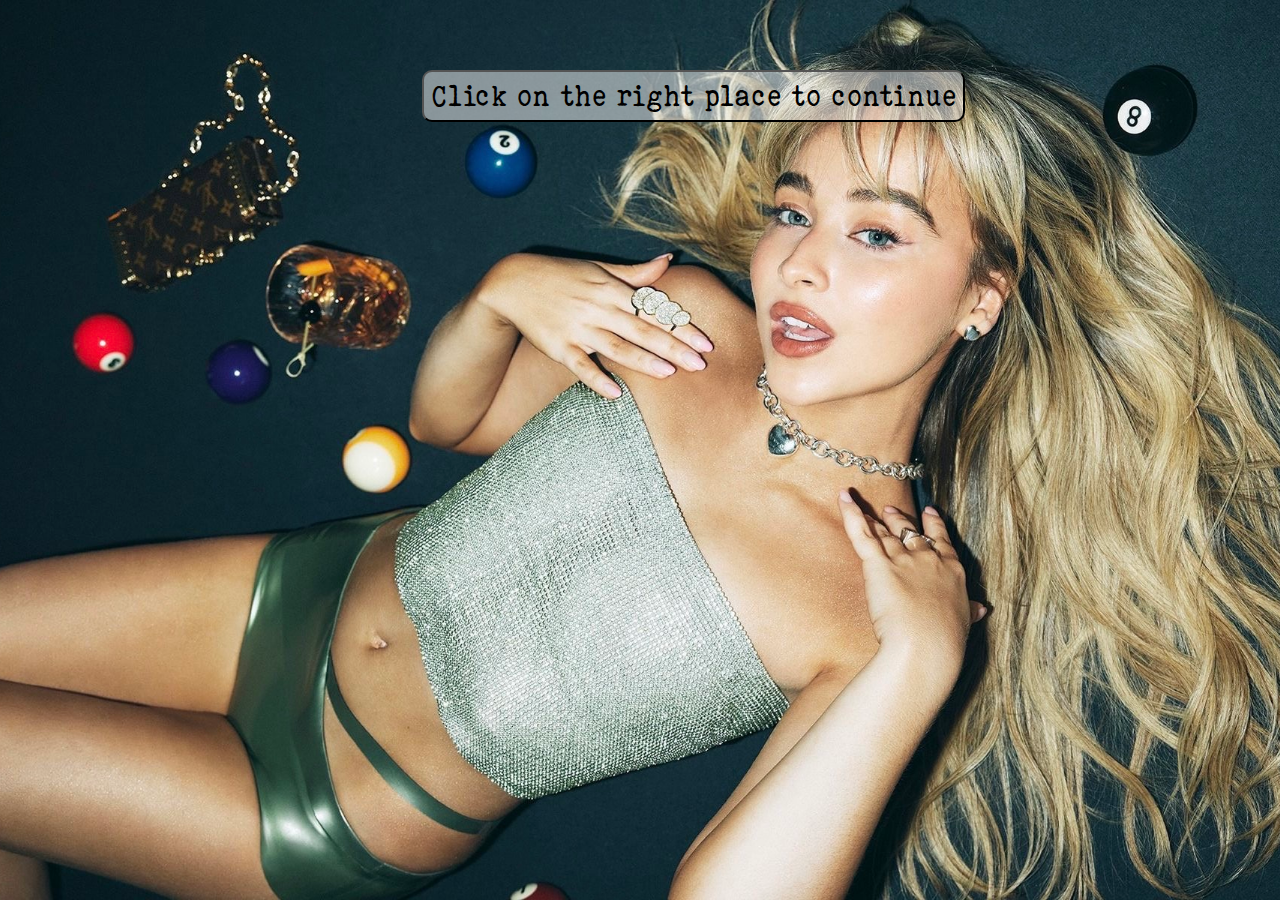
<file: index.html>
<!DOCTYPE html>
<html lang="en">

<head>
    <meta charset="UTF-8">
    <meta name="viewport" content="width=device-with, initial-scale=1.0">
    <meta http-equiv="X-UA-Compatible" content="ie=edge">
    <link rel="stylesheet" href="styles.css">
</head>

<body class="background1">
    <button class="big-button" style="left: 33%">Click on the right place to continue</button>
    <a href="wish.html">
        <button id="booba"></button>
        <audio id="honkSound" preload="auto" src="asset/honk.mp3"></audio>
    </a>
    <script src="index.js"></script>
</body>
</html>
</file>
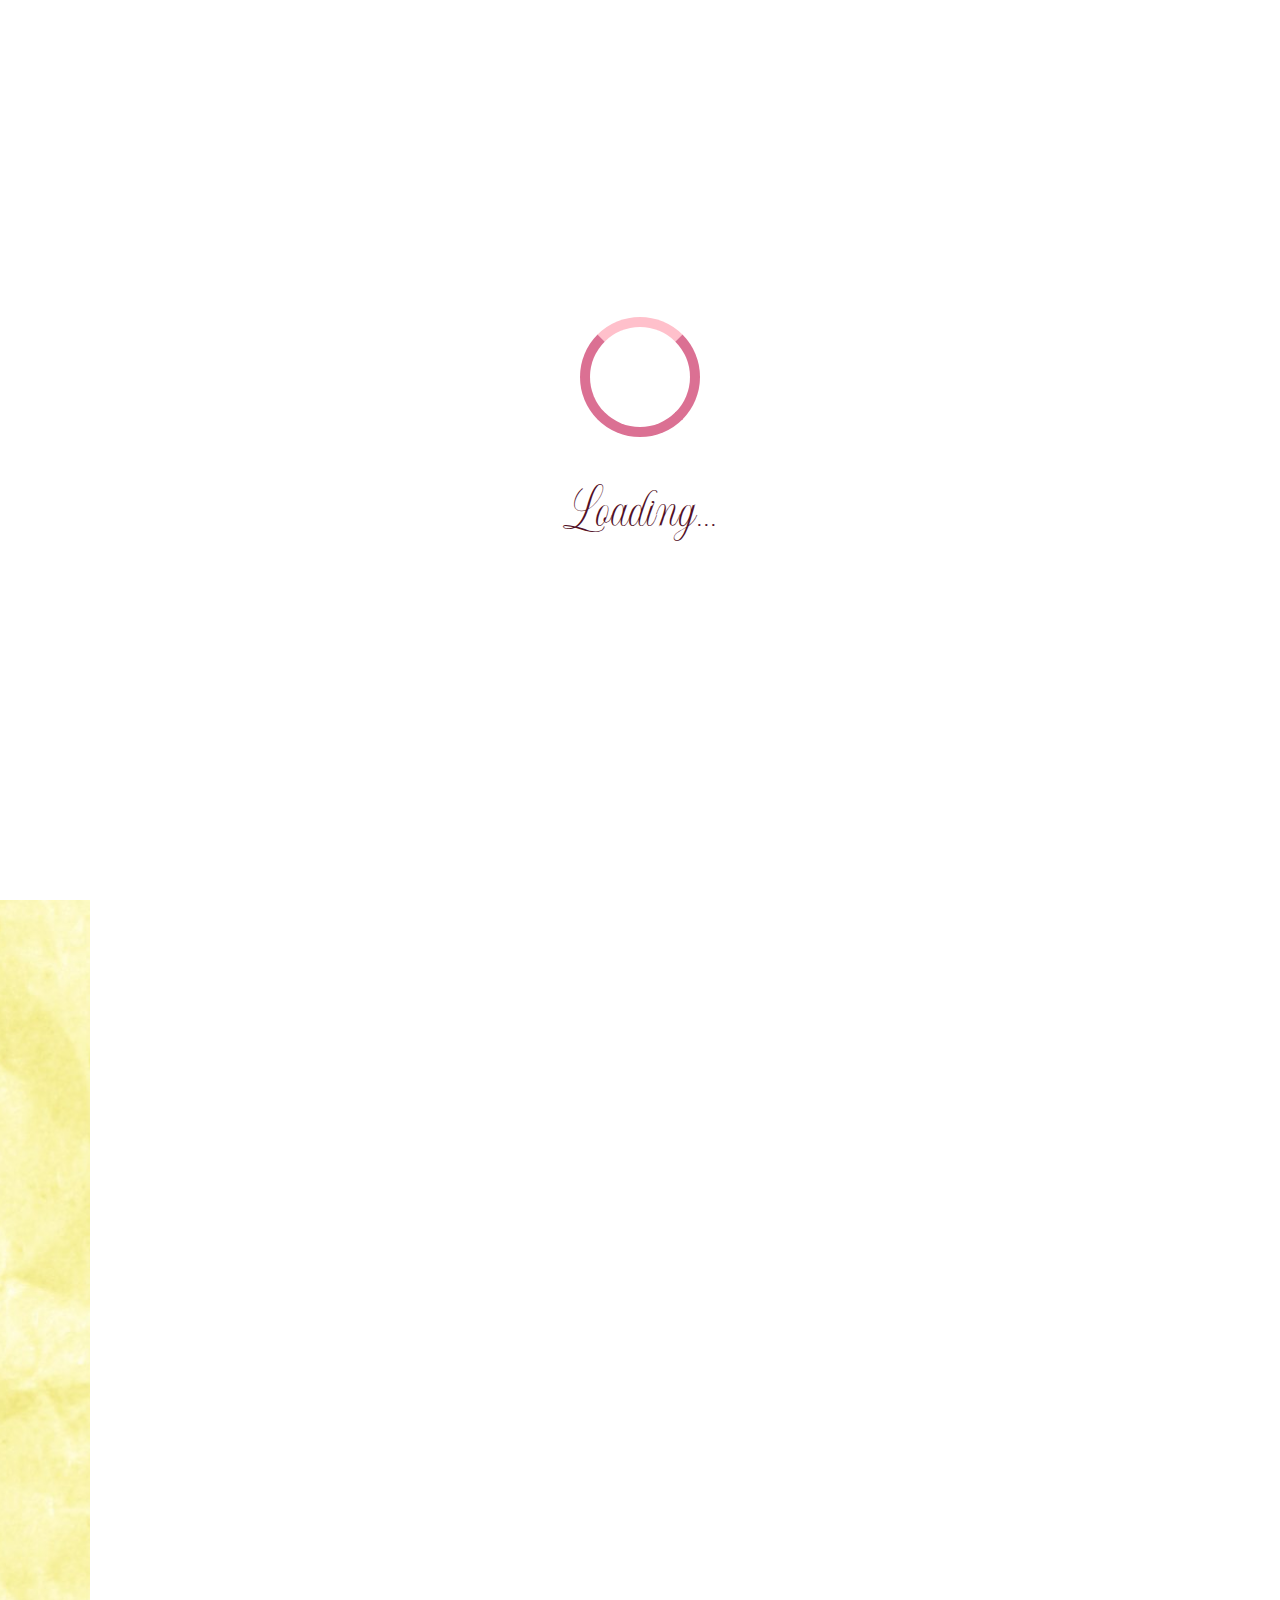
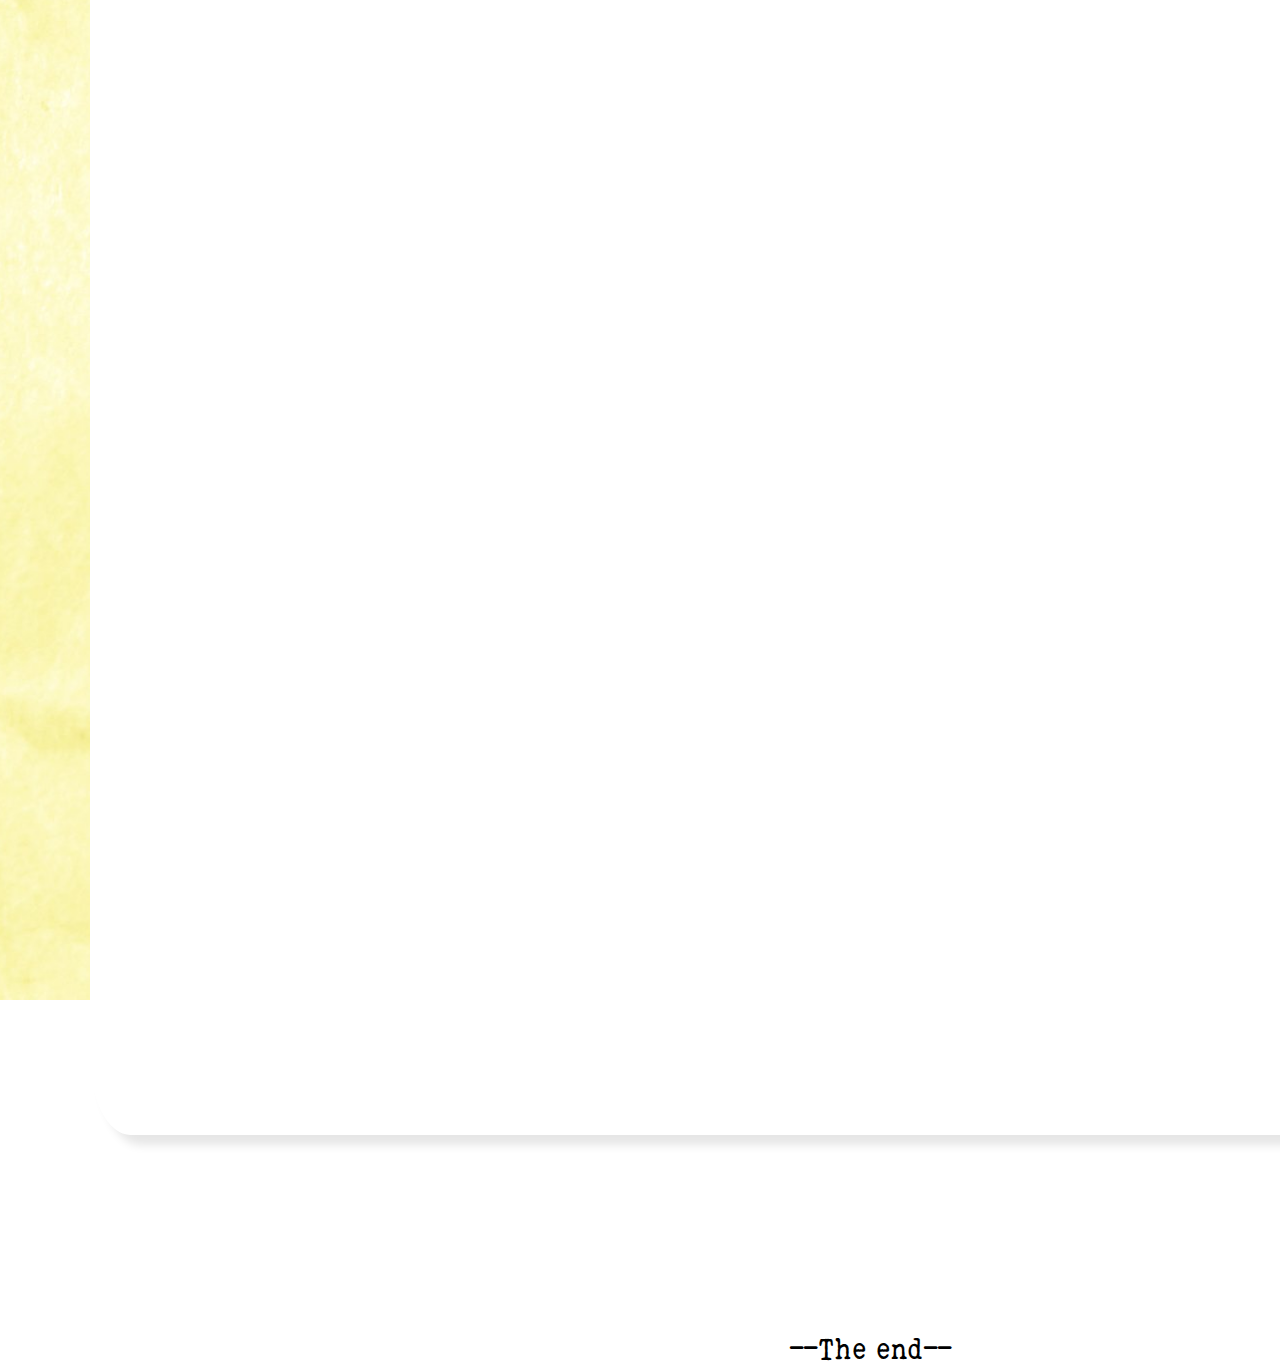
<file: memo.html>
<!DOCTYPE html>
<html lang="en">

<head>
    <meta charset="UTF-8">
    <meta name="viewport" content="width=device-with, initial-scale=1.0">
    <meta http-equiv="X-UA-Compatible" content="ie=edge">
    <link rel="stylesheet" href="styles.css">
</head>

<body>
    <div id="loader">
        <div class="spinner"></div>
        <p>Loading...</p>
    </div>
    <main class="background3" id="content">
        <button class="big-button" style="display: block; z-index: 13; left: 37%; top: 20px">Click on white page to reveal</button>
        <div class="container3">
        <img class="pic" id="kirk" src="asset/memories/1.jpg" style="top: 5vh; left: 5vh; width: 510px" alt=""></img>
        <img class="pic" style="top: 63vh; right: 6vh; width: 720px" src="asset/memories/2.jpg" alt=""></img>
        <img class="pic" style="top: 8vh; left: 78vh; width: 370px" src="asset/memories/9.jpg" alt=""></img>
        <img class="pic" style="top: 77vh; left: 11vh; width: 435px" src="asset/memories/5.jpg" alt=""></img>
        <img class="pic" style="bottom: 30vh; left: 23vh;"src="asset/memories/6.jpg" alt=""></img>
        <img class="pic" style="top: 5vh; right: 6vh; width: 300px" src="asset/memories/7.jpg" alt=""></img>
        <img class="pic" style="top: 140vh; right: 6vh; width: 385px" src="asset/memories/8.jpg" alt=""></img>
        <img class="pic" style="top: 140vh; left: 63.5vh; width: 385px" src="asset/memories/4.jpg" alt=""></img>
        <img class="pic" style="top: 140vh; left: 6vh; width: 385px" src="asset/memories/10.jpg" alt=""></img>
        <audio id="kirkSound" preload="auto" src="asset/charlie-kirk.mp3"></audio>
        <button class="big-button" style="display: block; left: 77vh; bottom: 20vh; top: 310vh; animation: none; border: none">--The end--</button>
        </div>
    </main>
    <script src="memo.js"></script>
    <script src="loader.js"></script>
</body>
</html>
</file>
<file: styles.css>
@font-face {
    font-family: "Elegant-typewriter";
    src: url("asset/fonts/ELEGANT TYPEWRITER Regular.ttf");
}
@font-face {
    font-family: "Old-newspaper-types";
    src: url("asset/fonts/OldNewspaperTypes.ttf");
}

@font-face {
    font-family: "Shintosa";
    src: url("asset/fonts/Shintosa.ttf");
}

body {
    font-family: "Shintosa", "Elegant-typewriter","Old-newspaper-types", "Times New Roman";
    cursor: url("asset/cursor.png"), auto;
    margin: 0;
}

/* index styles */
.background1 {
    background-image: url("asset/tit.jpg");
    background-position: center;
    background-repeat: no-repeat;
    background-size: cover;
    height: 100%;
    min-height: 100vh;
}

#booba {
    position: absolute;
    justify-content: center;
    background-color: pink;
    border-radius: 50%;
    cursor: url("asset/cursor_1.png"), auto;
    font-size: 20;
    width: 55vh;
    height: 55vh;
    top: 40%;
    left: 37%;
    opacity: 0;
    display: none;
}

#loader {
    position: fixed;
    inset: 0;
    background: white;
    color: rgb(83, 16, 38);
    display: flex;
    flex-direction: column;
    align-items: center;
    justify-content: center;
    z-index: 15;
    font-size: 40px;
}

.spinner {
    width: 100px;
    height: 100px;
    border: 10px solid palevioletred;
    border-top-color: pink;
    border-radius: 50%;
    animation: spin 1s linear infinite;
}

@keyframes spin {
    to { transform: rotate(360deg);}
}

#wish-content {
    display: none;
}
/* wish styles */
.background2 {
    background-image: url("asset/bg2.jpg");
    background-position: center;
    background-repeat: no-repeat;
    background-size: cover;
    height: 100%;
    min-height: 100vh;
}

.container2 {
    display: flex;
    justify-content: space-around;
    gap: 70px;
    align-items: center;
}

#confetti {
    position: absolute;
    top: 50px;
    z-index: 12;
    height: 1000px;
    pointer-events: none
}

/* to memo page button */
.big-button {
    position: absolute;
    justify-content: center;
    background-color: rgba(255, 255, 255, 0.502);
    width: auto;
    height: auto;
    padding: 7px;
    top: 70px;
    left: 37%;
    font-family: "Elegant-typewriter";
    font-size: 30px;
    border-radius: 10px 10px 10px 10px;
    animation: pulse 1s infinite
}

@keyframes pulse{
    0% {
        transform: scale(1);
    }
    50% {
        transform: scale(1.05);
    }
    100% {
        transform: scale(1);
    }
}
/* card */
.card {
    background-image: url("asset/pink-paper-14016072.webp");
    display: flex;
    flex-direction: column;
    padding-top: 20px;
    padding-left: 20px;
    padding-right: 20px;
    padding-bottom: 30px;
    justify-content: center;
    border-radius: 10%;
    background-color: pink;
    position: absolute;
    width: 40vh;
    height: 60vh;
    top: 20%;
    left: 5%;
    box-shadow: 5px 5px 5px 10px rgba(0, 0, 0, 0.1);
}
/* tracklist card */
.tracklist-head {
    font-size: 40px;
    font-family: "Shintosa";
    color: rgb(83, 16, 38);
    text-align: center;
}

.wish-item {
    background-color: rgba(0, 0, 0, 0);
    width: auto;
    height: 30px;
    padding-top: 7px;
    border: none;
    font-family: "Old-newspaper-types";
    font-size: 16px
}

.wish-item:hover {
    background-color: rgba(0, 0, 0, 0.1);
    width: auto;
    height: 30px;
    padding-top: 5px;
    border: none
}

#wishModal {
    position: relative;
    top: 100px;
    transform: (-50%,-50%);
    width: 700px !important;
    min-height: 250px;
    height: auto;
    background-color: white;
    display: none;
    z-index: 11;
    flex-direction: column;
    padding-top: 20px;
    padding-inline: 30px;
    padding-bottom: 60px;
    justify-content: space-around;
    border-radius: 10%;
    box-shadow: 0 10px 30 px rgb(0, 0, 0, 0.3);
    text-align: center;
    font-family: "Times New Roman";
}

.closeButton {
    position: absolute;
    justify-content: center;
    background-color: palevioletred;
    width: auto;
    height: 30px;
    padding: 7px;
    left: 46%;
    bottom: 20px;
    font-family: "Elegant-typewriter"
}

#overlay {
    position: fixed;
    inset: 0;
    background-color: rgba(0, 0, 0, 0.5);
    display: none;
    z-index: 10;
    transition: 1s;
}

/* title card */
.title-text {
    font-size: 50px;
    text-align: center;
    color: rgb(83, 16, 38);
}

/* memo styles */
.background3 {
    background-color: rgba(255, 255, 255, 0.5);
    background-image: url("asset/crumpled-yellow-paper-texture.jpg");
    background-position: center;
    background-repeat: no-repeat;
    background-size: cover;
    height: 100%;
    min-height: 100vh;
}

#memo-content {
    display: none
}

.container3 {
    position: relative;
    /* display: flex; */
    background-color: white;
    z-index: 0;
    left: 10vh;
    top: 15vh;
    width: 1350px;
    min-height: 2600px;
    height: auto;
    border-radius: 3%;
    box-shadow: 10px 10px 10px rgba(0, 0, 0, 0.1);
}

.pic {
    opacity: 0;
    transition: 1s;
    position: absolute;
    z-index: 9999;
    display: block;
    max-width: 1000px;
    height: auto;
    border-radius: 10%;
}
</file>
